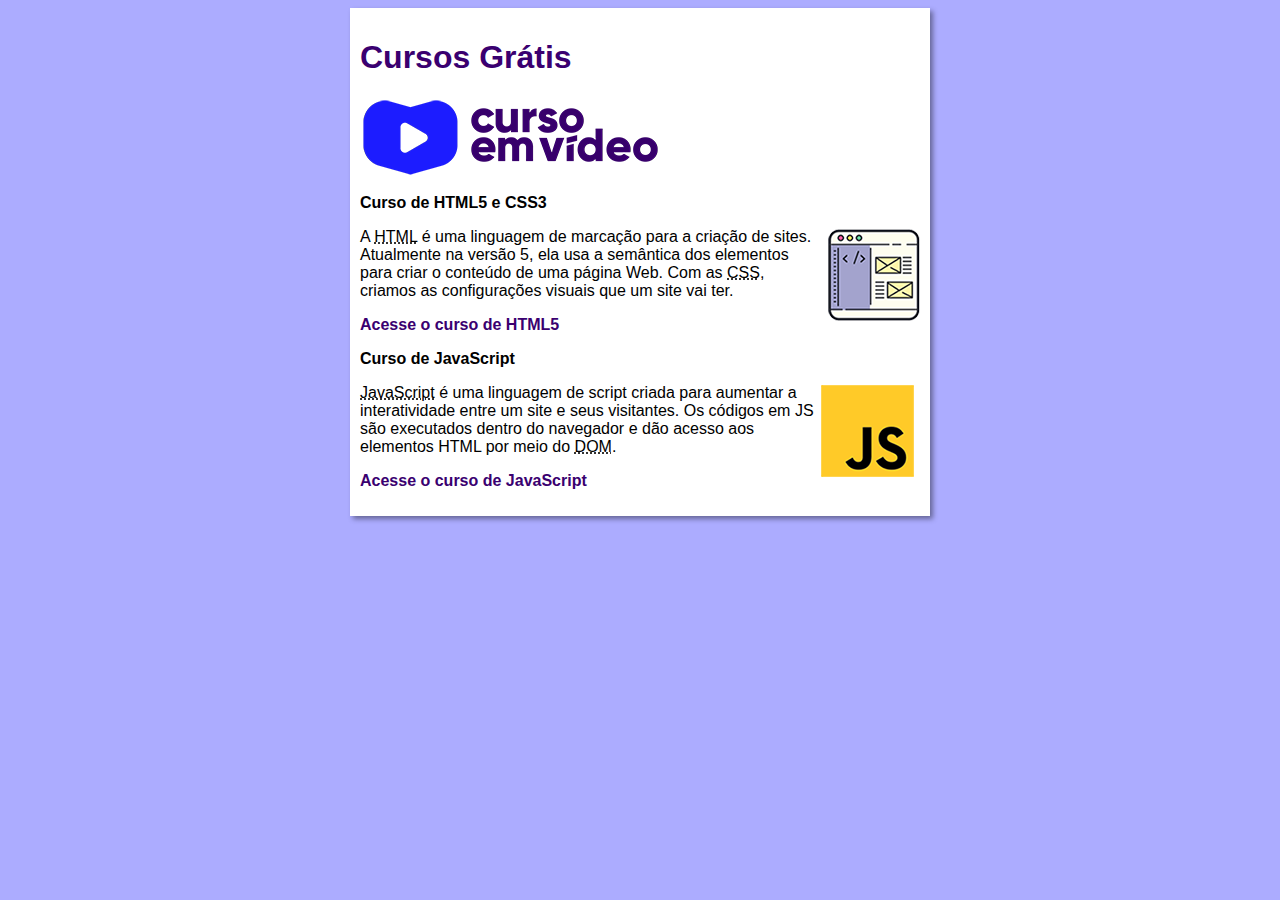
<file: index.html>
<!DOCTYPE html>
<html lang="pt-br">
<head>
  <meta charset="UTF-8">
  <meta http-equiv="X-UA-Compatible" content="IE=edge">
  <meta name="viewport" content="width=device-width, initial-scale=1.0">
  <link rel="stylesheet" href="./estilo/style.css">
  <title>Git e Github</title>
</head>
<body>
  <main>
    <header>
      <h1>Cursos Grátis</h1>
      <img src="./img/curso-em-video-cor.png" alt="logo curso em video">
    </header>
    <article>
      <h2>Curso de HTML5 e CSS3</h2>
      <img class="lado" src="./img/curso-html-css.png" alt="logo html 5">
      <p>A <abbr title="HyperText Markup Language">HTML</abbr> é uma linguagem de marcação para a criação de sites. Atualmente na versão 5, ela usa a semântica dos elementos para criar o conteúdo de uma página Web. Com as <abbr title="Cascading Style Sheets">CSS</abbr>, criamos as configurações visuais que um site vai ter.</p>
      <p><a href="curso-html.html">Acesse o curso de HTML5</a></p>
    </article>
    <article>
      <h2>Curso de JavaScript</h2>
      <img class="lado" src="./img/curso-javascript.png" alt="logo Javascript">
      <p><abbr title="JavaScript">JavaScript</abbr> é uma linguagem de script criada para aumentar a interatividade entre um site e seus visitantes. Os códigos em JS são executados dentro do navegador e dão acesso aos elementos HTML por meio do <abbr title="Document Object Model">DOM</abbr>.</p>
      <p><a href="curso-js.html">Acesse o curso de JavaScript</a></p>
    </article>
  </main>
</body>
</html>
</file>
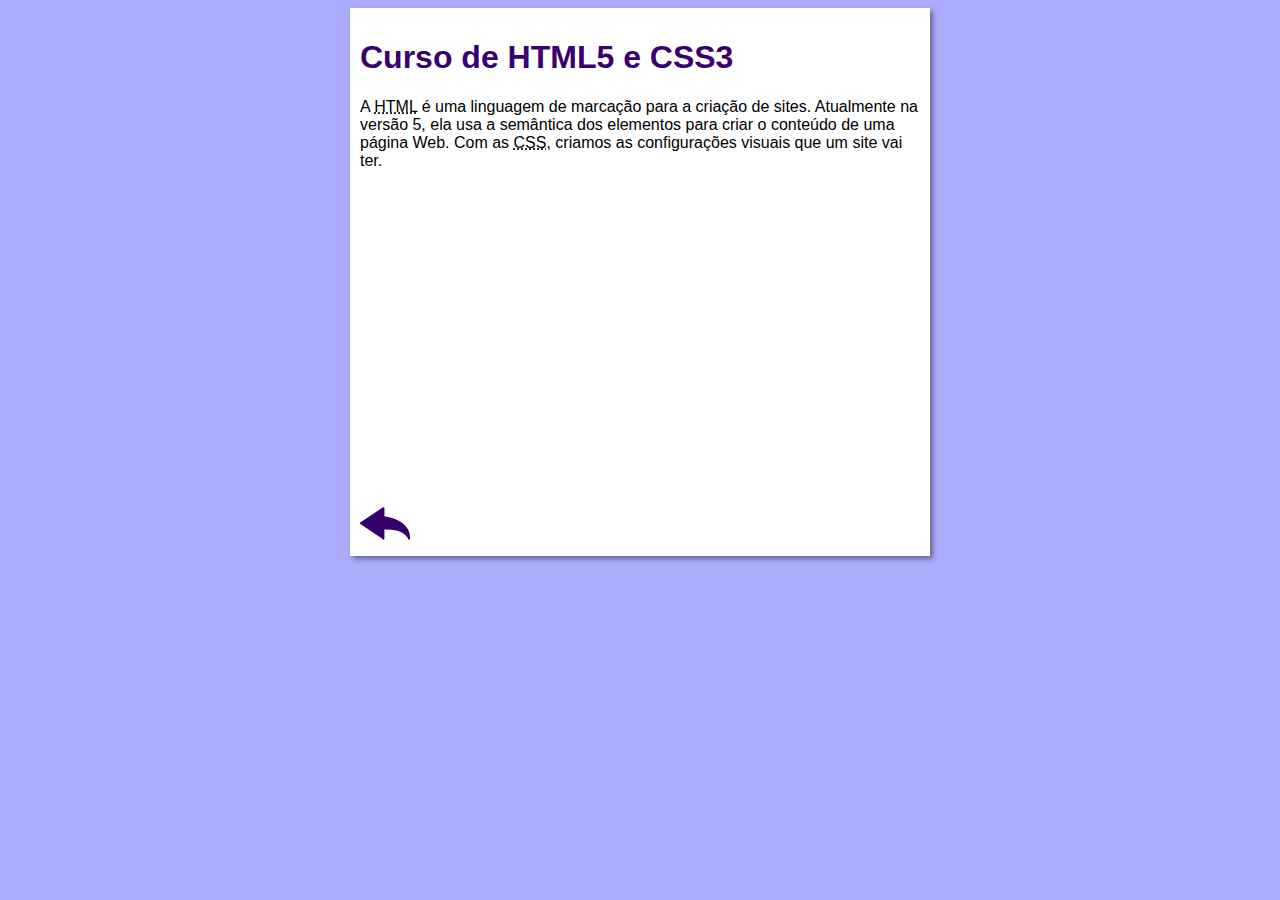
<file: curso-html.html>
<!DOCTYPE html>
<html lang="pt-br">
<head>
    <meta charset="UTF-8">
    <meta name="viewport" content="width=device-width, initial-scale=1.0">
    <title>Curso de HTML</title>
    <link rel="stylesheet" href="estilo/style.css">
</head>
<body>
    <main>
        <header>
            <h1>Curso de HTML5 e CSS3</h1>
        </header>
        <article>
            <p>A <abbr title="HyperText Markup Language">HTML</abbr> é uma linguagem de marcação para a criação de sites. Atualmente na versão 5, ela usa a semântica dos elementos para criar o conteúdo de uma página Web. Com as <abbr title="Cascading Style Sheets">CSS</abbr>, criamos as configurações visuais que um site vai ter.</p>

            <iframe width="560" height="315" src="https://www.youtube.com/embed/riSVzwlSnhw" frameborder="0" allow="accelerometer; autoplay; encrypted-media; gyroscope; picture-in-picture" allowfullscreen></iframe>

            <a href="index.html"><img src="img/btn-back.png" alt="Voltar"></a>
            
        </article>
    </main>
</body>
</html>
</file>
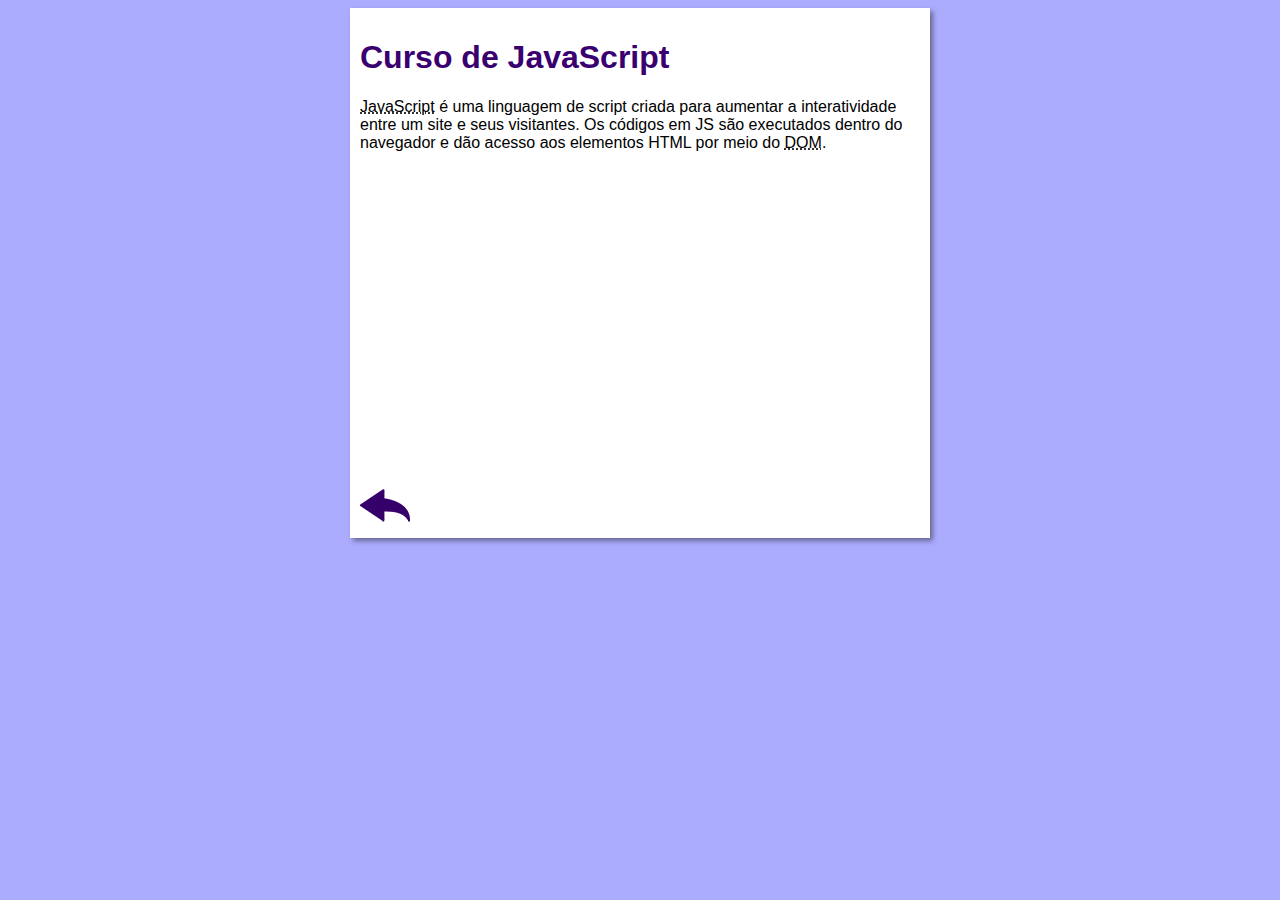
<file: curso-js.html>
<!DOCTYPE html>
<html lang="pt-br">
<head>
    <meta charset="UTF-8">
    <meta name="viewport" content="width=device-width, initial-scale=1.0">
    <title>Curso de JavaScript</title>
    <link rel="stylesheet" href="estilo/style.css">
</head>
<body>
    <main>
        <header>
            <h1>Curso de JavaScript</h1>
        </header>
        <article>
            <p><abbr title="JavaScript">JavaScript</abbr> é uma linguagem de script criada para aumentar a interatividade entre um site e seus visitantes. Os códigos em JS são executados dentro do navegador e dão acesso aos elementos HTML por meio do <abbr title="Document Object Model">DOM</abbr>.</p>

            <iframe width="560" height="315" src="https://www.youtube.com/embed/BXqUH86F-kA" frameborder="0" allow="accelerometer; autoplay; encrypted-media; gyroscope; picture-in-picture" allowfullscreen></iframe>

            <a href="index.html"><img src="img/btn-back.png" alt="Voltar"></a>
        </article>
    </main>
</body>
</html>
</file>
<file: estilo/style.css>
*{
  font-family: Arial, Helvetica, sans-serif;
  font-size: 16px;
}
body{
  background-color: #acacff;
}
main{
  background-color: white;
  width: 560px;
  margin: auto;
  padding: 10px;
  box-shadow: 3px 3px 5px rgba(0, 0, 0, 0.404);
}
h1{
  font-size: 2em;
  color: rgb(58, 0, 112);
}
img.lado{
  float: right;
}

a {
  text-decoration: none;
  font-weight: bold;
  color: rgb(58, 0, 112);
}

a:hover {
  text-decoration: underline;
  color: rgb(26, 26, 255);
}
</file>
